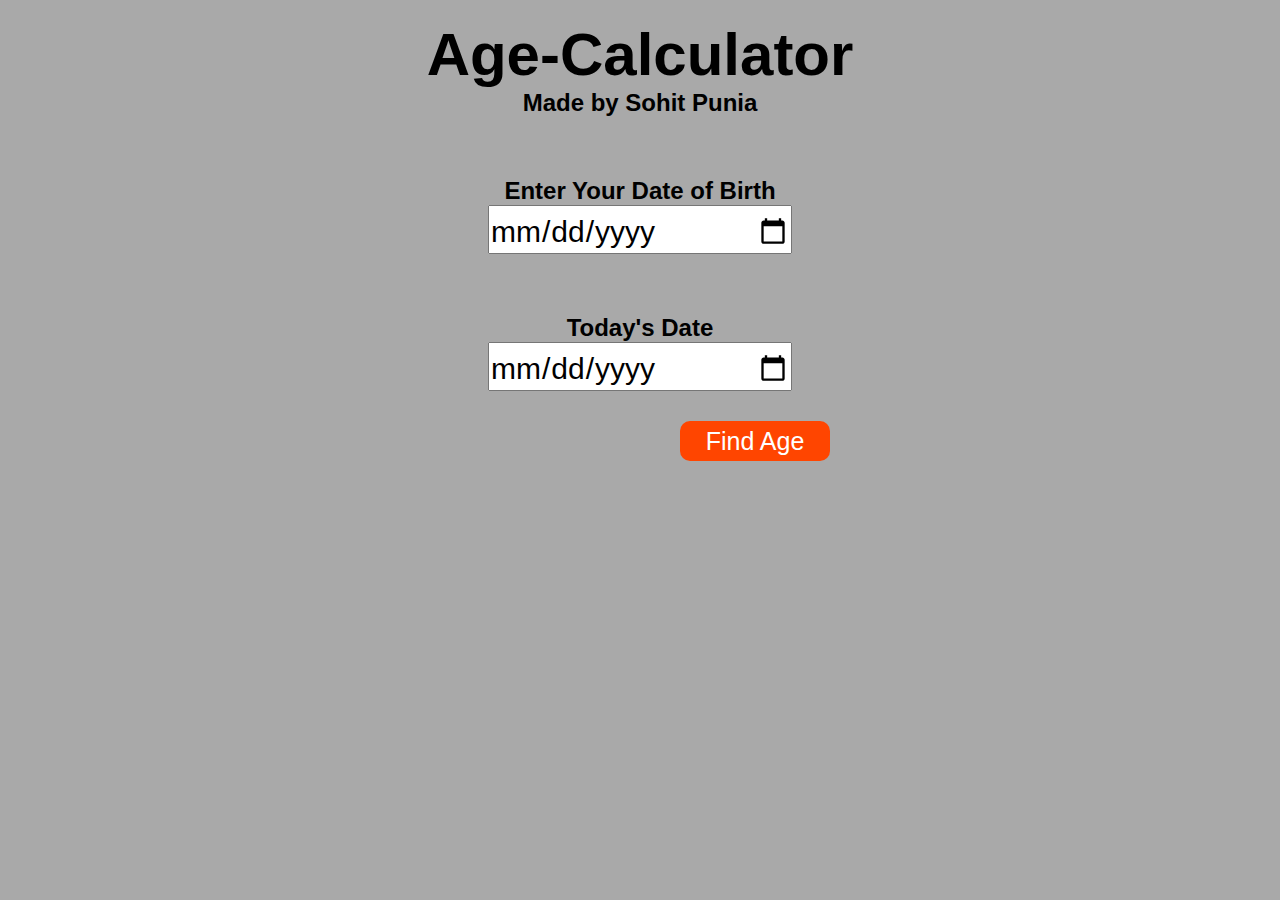
<file: index.html>
<!DOCTYPE html>
<html lang="en">
<head>
    <meta charset="UTF-8">
    <meta name="viewport" content="width=device-width, initial-scale=1.0">
    <title>Age-Calculator</title>
    <link rel="stylesheet" href="style.css">
</head>
<body>
    <div class="intro">
    <h1>Age-Calculator</h1>
    <h2>Made by Sohit Punia</h2>
</div>
<div class="birthday">
    <h2> Enter Your Date of Birth</h2>
    <input type="date" id="birthday">
   
</div>
<div class="cDate">
    <h2>Today's Date</h2>
    <input type="date" id="currentDate">
</div>
<button type="button" onclick="getDOB()">Find Age</button>
<div id="screen">

</div>
    <script src="script.js"></script>
</body>
</html>
</file>
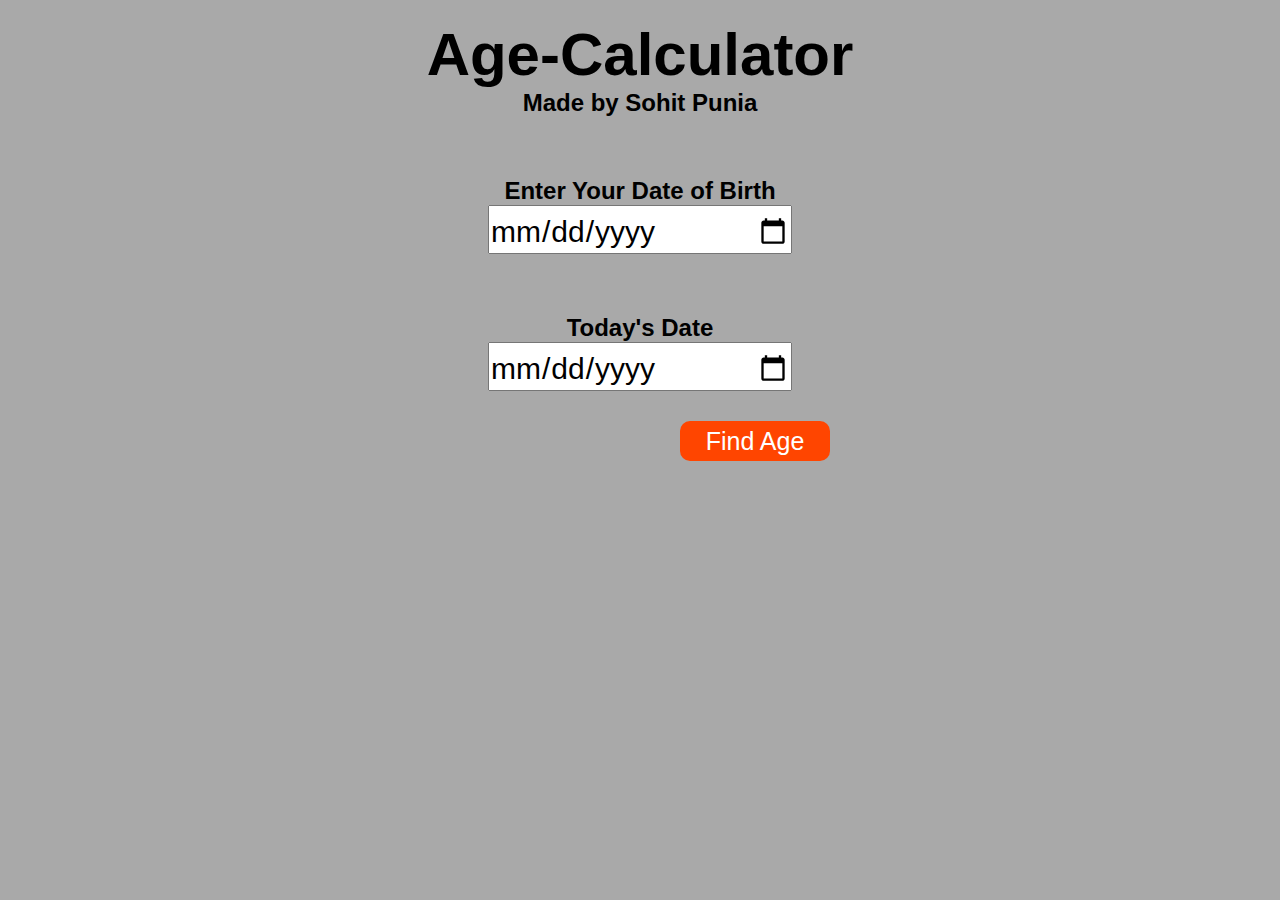
<file: agecal.html>
<!DOCTYPE html>
<html lang="en">
<head>
    <meta charset="UTF-8">
    <meta name="viewport" content="width=device-width, initial-scale=1.0">
    <title>Age-Calculator</title>
    <link rel="stylesheet" href="agecal.css">
</head>
<body>
    <div class="intro">
    <h1>Age-Calculator</h1>
    <h2>Made by Sohit Punia</h2>
</div>
<div class="birthday">
    <h2> Enter Your Date of Birth</h2>
    <input type="date" id="birthday">
   
</div>
<div class="cDate">
    <h2>Today's Date</h2>
    <input type="date" id="currentDate">
</div>
<button type="button" onclick="getDOB()">Find Age</button>
<div id="screen">

</div>
    <script src="agecal.js"></script>
</body>
</html>
</file>
<file: style.css>
*{
    padding: 0;
    margin: 0;
    font-family: 'Segoe UI', Tahoma, Geneva, Verdana, sans-serif;
}
body{
    background-color: darkgray;
}
.intro{
    text-align: center;
    padding-top: 20px;
}
.intro h1{
    font-size: 60px;
    
}
.birthday {
    text-align: center;
    padding-top: 60px;
   
    flex-direction: column;
}
.birthday input{
    padding-top: 5px;
    width: 300px;
    height: 40px;
    font-size: 30px;
}
 button{
    width: 150px;
    height: 40px;
    font-size: 25px;
    border-radius: 10px;
    color: white;
    background-color: orangered;
    border: none;
    cursor: pointer;
    text-align: center;
    margin-top: 30px;
    margin-left: 680px;
}
.cDate{
    text-align: center;
    padding-top: 60px;
    flex-direction: column;
}
.cDate input{
    padding-top: 5px;
    width: 300px;
    height: 40px;
    font-size: 30px;
}
#screen{
    text-align: center;
    padding-top: 60px;
    font-size: 50px;
    font-weight: 700;
    
}
</file>
<file: agecal.css>
*{
    padding: 0;
    margin: 0;
    font-family: 'Segoe UI', Tahoma, Geneva, Verdana, sans-serif;
}
body{
    background-color: darkgray;
}
.intro{
    text-align: center;
    padding-top: 20px;
}
.intro h1{
    font-size: 60px;
    
}
.birthday {
    text-align: center;
    padding-top: 60px;
   
    flex-direction: column;
}
.birthday input{
    padding-top: 5px;
    width: 300px;
    height: 40px;
    font-size: 30px;
}
 button{
    width: 150px;
    height: 40px;
    font-size: 25px;
    border-radius: 10px;
    color: white;
    background-color: orangered;
    border: none;
    cursor: pointer;
    text-align: center;
    margin-top: 30px;
    margin-left: 680px;
}
.cDate{
    text-align: center;
    padding-top: 60px;
    flex-direction: column;
}
.cDate input{
    padding-top: 5px;
    width: 300px;
    height: 40px;
    font-size: 30px;
}
#screen{
    text-align: center;
    padding-top: 60px;
    font-size: 50px;
    font-weight: 700;
    
}
</file>
